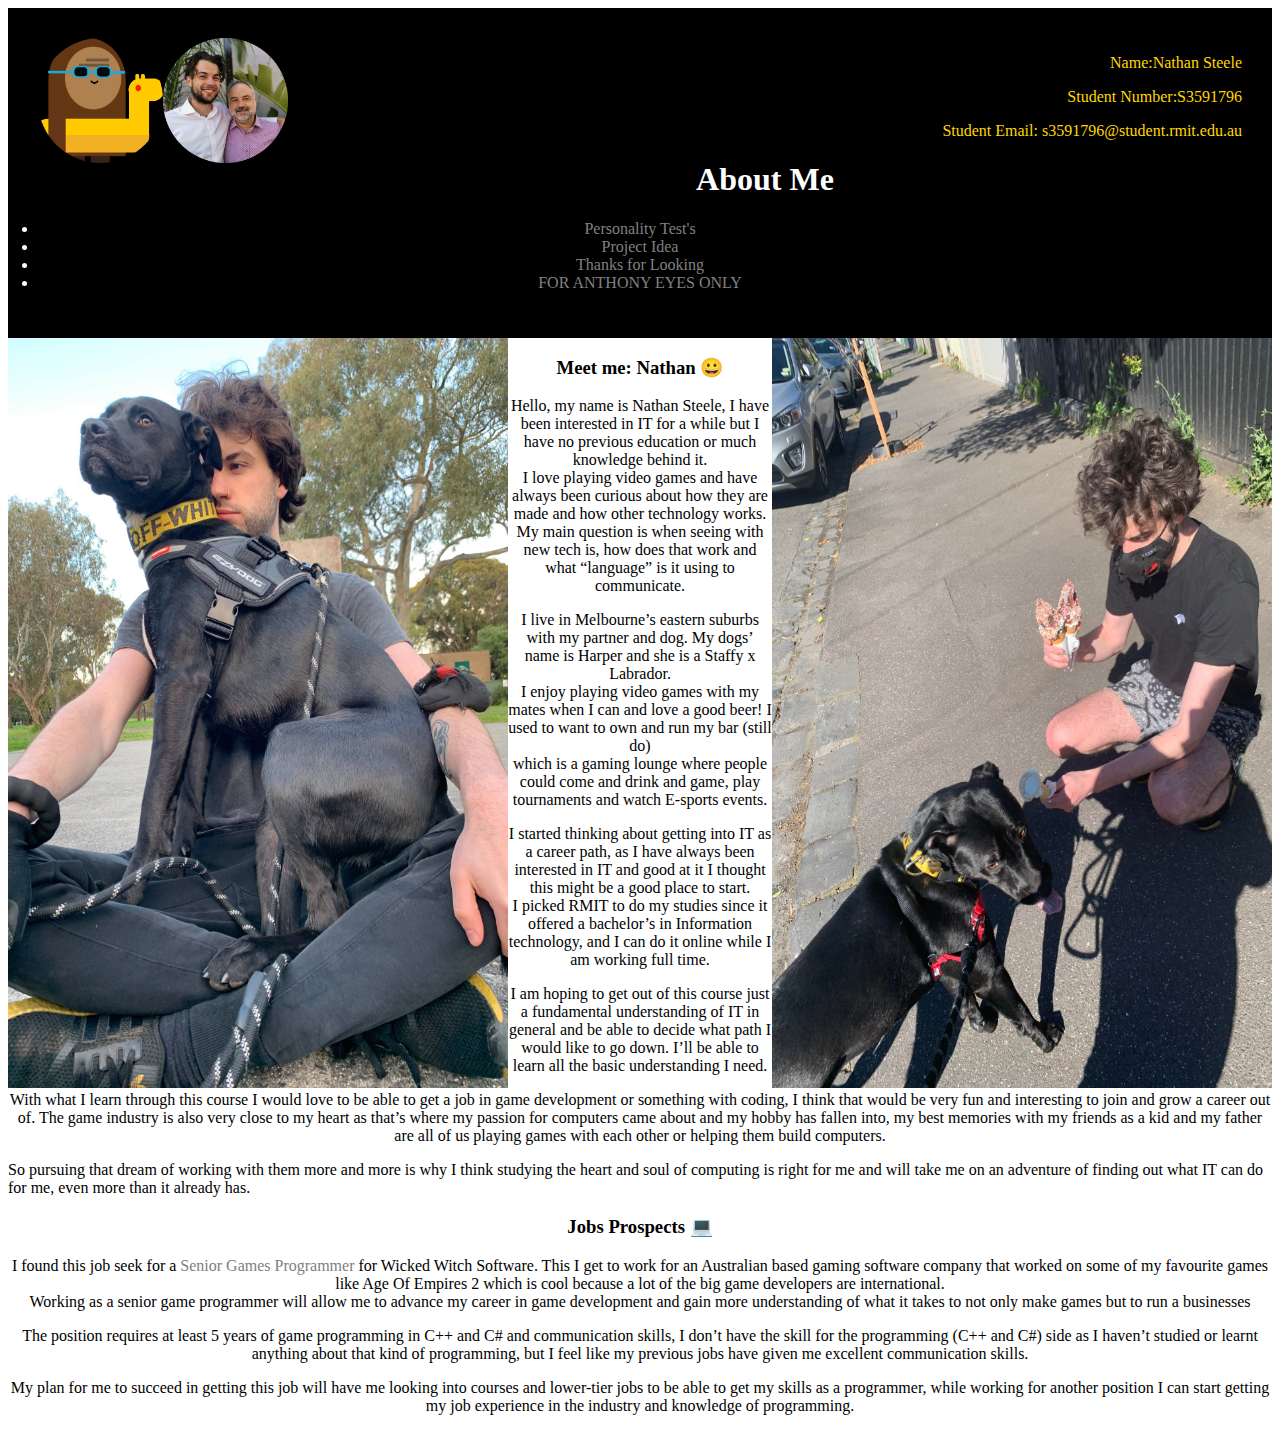
<file: index.html>
<!DOCTYPE html>
<html>
<head>
<title> Assesment 1: Profile </title>
<link rel="stylesheet" href="style.css">
</head>
<body>
<header>

  <a href="https://www.youtube.com/channel/UCiLe3NdfCVq9iRpuHLrYIZg"> <img src="Photos\logo.png" alt="My gaming logo" align=left width=125> </a>  <img src="Photos\me.png" alt="me and my dad at my 21st" align=left width=125> <p align=right style=color:#FFD700>Name:Nathan Steele</p> <p align=right style=color:#FFD700>Student Number:S3591796</p>
  <p align=right style=color:#FFD700>Student Email: s3591796@student.rmit.edu.au</p>



<h1>About Me</h1>

<p><li><a href="test.html">Personality Test's</a> </li> <li><a href="project.html">Project Idea</a> </li> <li><a href="thanks.html">Thanks for Looking</a> </li> <li><a href="harper.html">FOR ANTHONY EYES ONLY</a> </li> </p>

</header>
<img src="Photos\Harper1.jpg" alt="Photo of me and Harper" height="750" width="500" align="left"> <img src="Photos\Harper2.jpg" alt="Photo of me and Harper" height="750" width="500" align="right">


  <h3 align=center>Meet me: Nathan &#128512;</h3>
        <p align=center>Hello, my name is Nathan Steele, I have been interested in IT for a while but I have no previous education or much knowledge behind it. <br> I love playing video games and have always been curious about how they are made and how other technology works. <br>My main question is when seeing with new tech is, how does that work and what “language” is it using to communicate.</p>
        <p align=center>I live in Melbourne’s eastern suburbs with my partner and dog. My dogs’ name is Harper and she is a Staffy x Labrador.<br> I enjoy playing video games with my mates when I can and love a good beer! I used to want to own and run my bar (still do)<br> which is a gaming lounge where people could come and drink and game, play tournaments and watch E-sports events.</p>
        <p align=center>I started thinking about getting into IT as a career path, as I have always been interested in IT and good at it I thought this might be a good place to start. <br> I picked RMIT to do my studies since it offered a bachelor’s in Information technology, and I can do it online while I am working full time.</p>
        <p align=center>I am hoping to get out of this course just a fundamental understanding of IT in general and be able to decide what path I would like to go down. I’ll be able to learn all the basic understanding I need.</p>
        <p align=center>With what I learn through this course I would love to be able to get a job in game development or something with coding, I think that would be very fun and interesting to join and grow a career out of. The game industry is also very close to my heart as that’s where my passion for computers came about and my hobby has fallen into, my best memories with my friends as a kid and my father are all of us playing games with each other or helping them build computers.</p>
        <p alight=center>So pursuing that dream of working with them more and more is why I think studying the heart and soul of computing is right for me and will take me on an adventure of finding out what IT can do for me, even more than it already has.</p>



  <h3 align=center> Jobs Prospects &#128187; </h3>
        <p align=center>I found this job seek for a <a href="https://www.seek.com.au/job/56123237?type=standout#sol=73641d8dca18cb61811b83c0ecd011951eb51f13">Senior Games Programmer</a> for Wicked Witch Software. This I get to work for an Australian based gaming software company that worked on some of my favourite games like  Age Of Empires 2 which is cool because a lot of the big game developers are international.<br> Working as a senior game programmer will allow me to advance my career in game development and gain more understanding of what it takes to not only make games but to run a businesses</p>
        <p align=center>The position requires at least 5 years of game programming in C++ and C# and communication skills, I don’t have the skill for the programming (C++ and C#) side as I haven’t studied or learnt anything about that kind of programming, but I feel like my previous jobs have given me excellent communication skills.</p>
        <p align=center>My plan for me to succeed in getting this job will have me looking into courses and lower-tier jobs to be able to get my skills as a programmer, while working for another position I can start getting my job experience in the industry and knowledge of programming. </p>

        


</body>
</html>
</file>
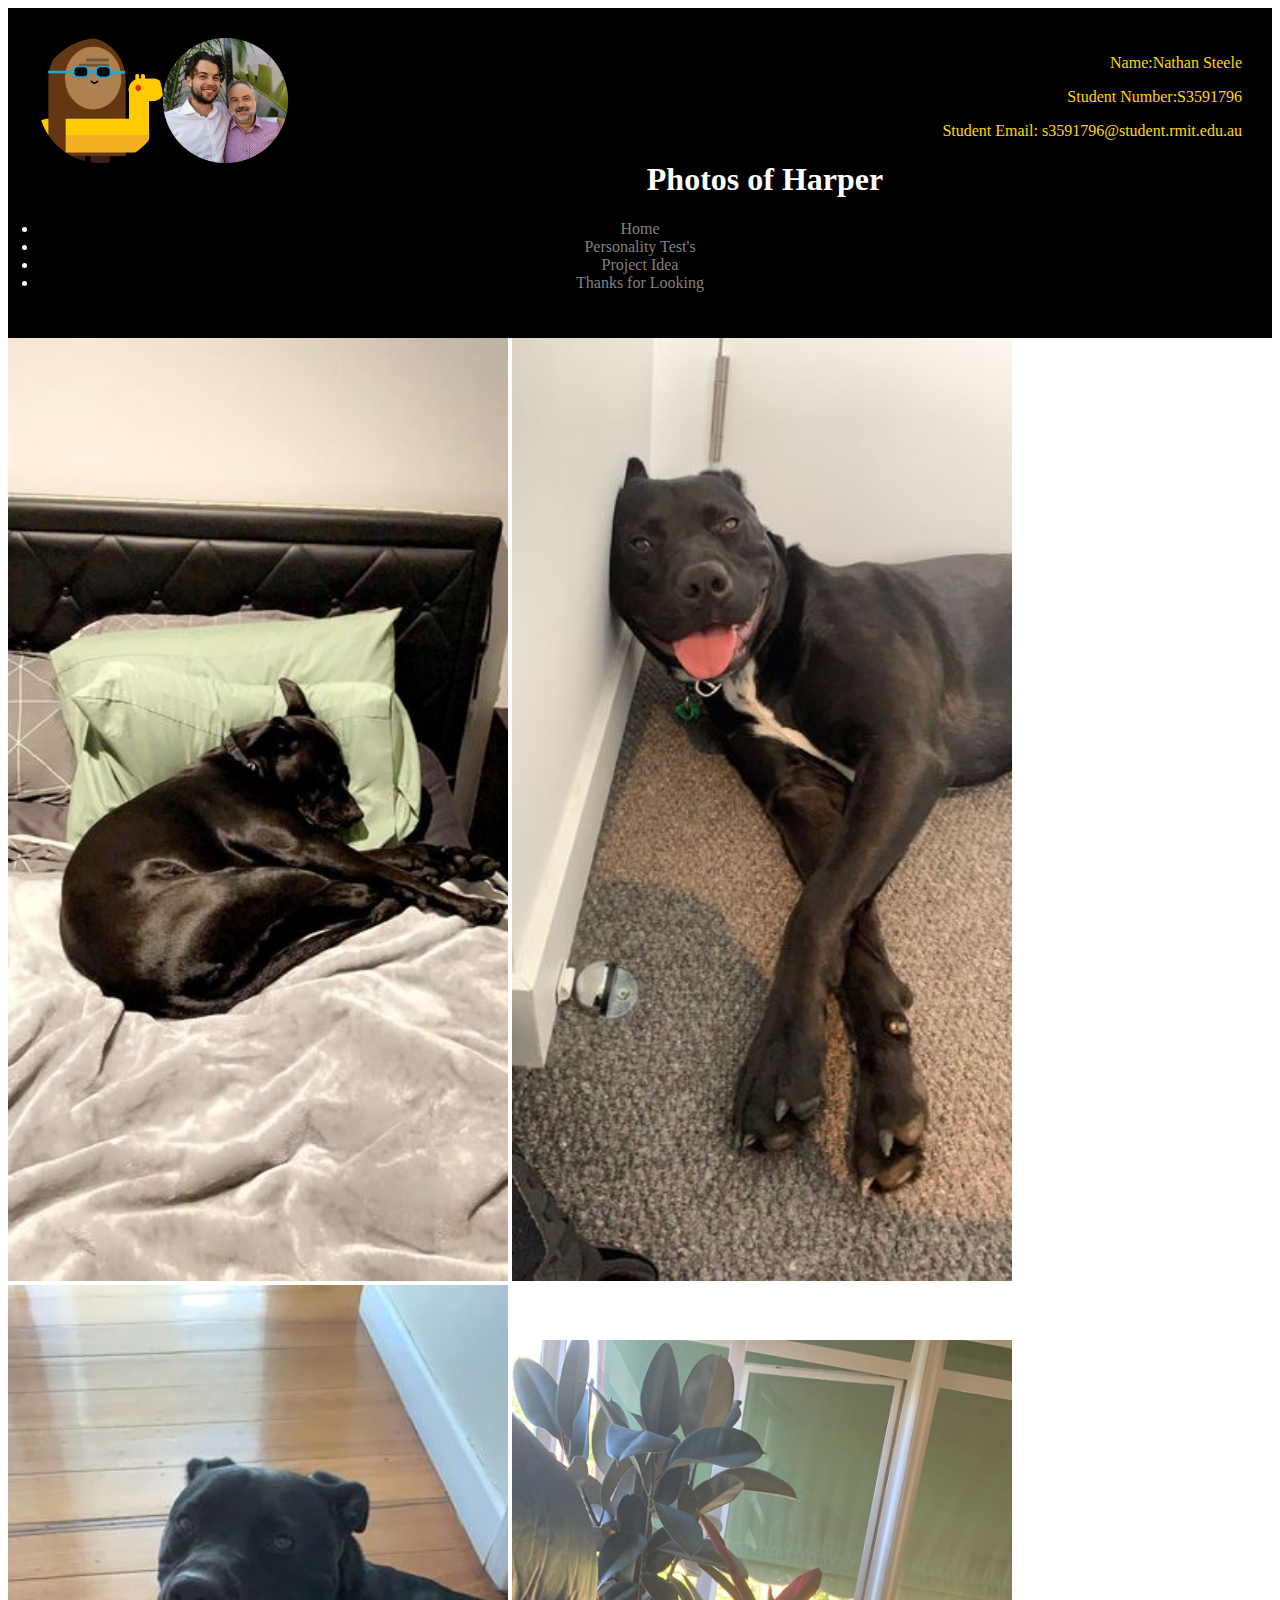
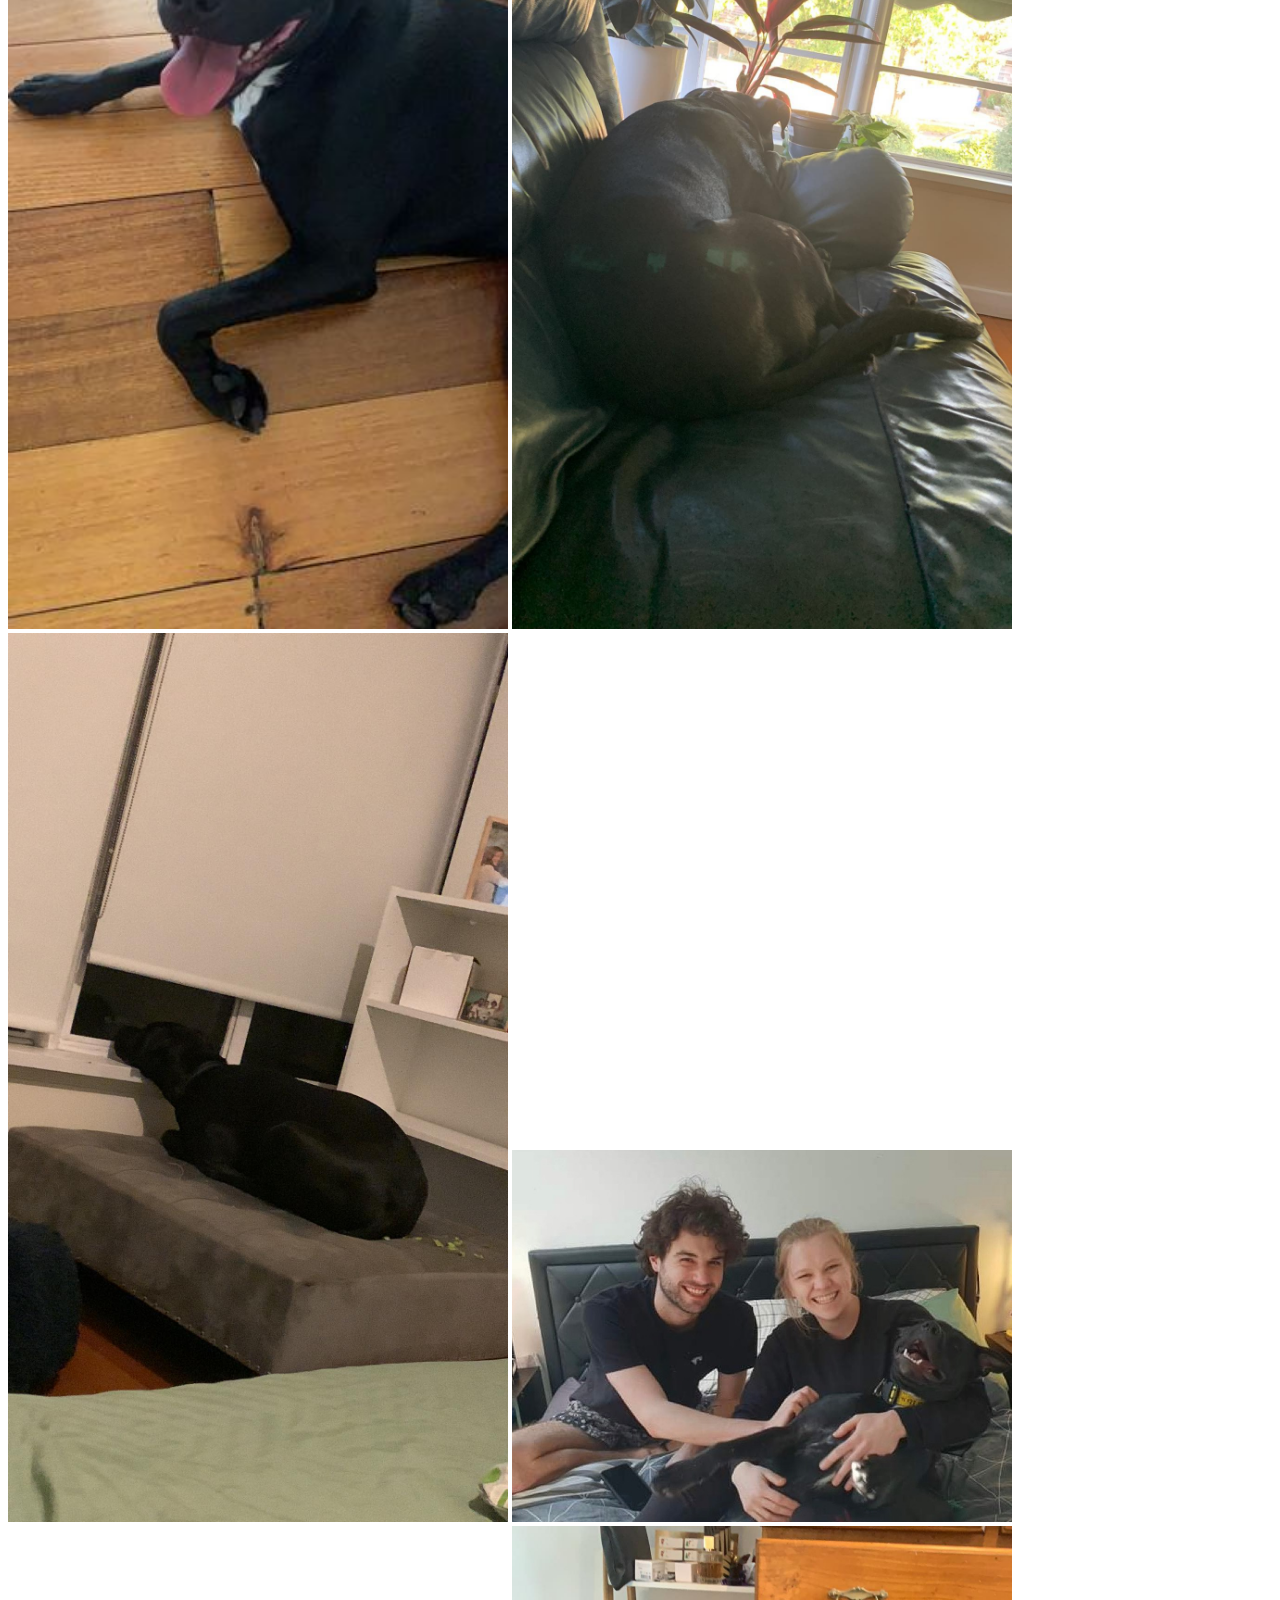
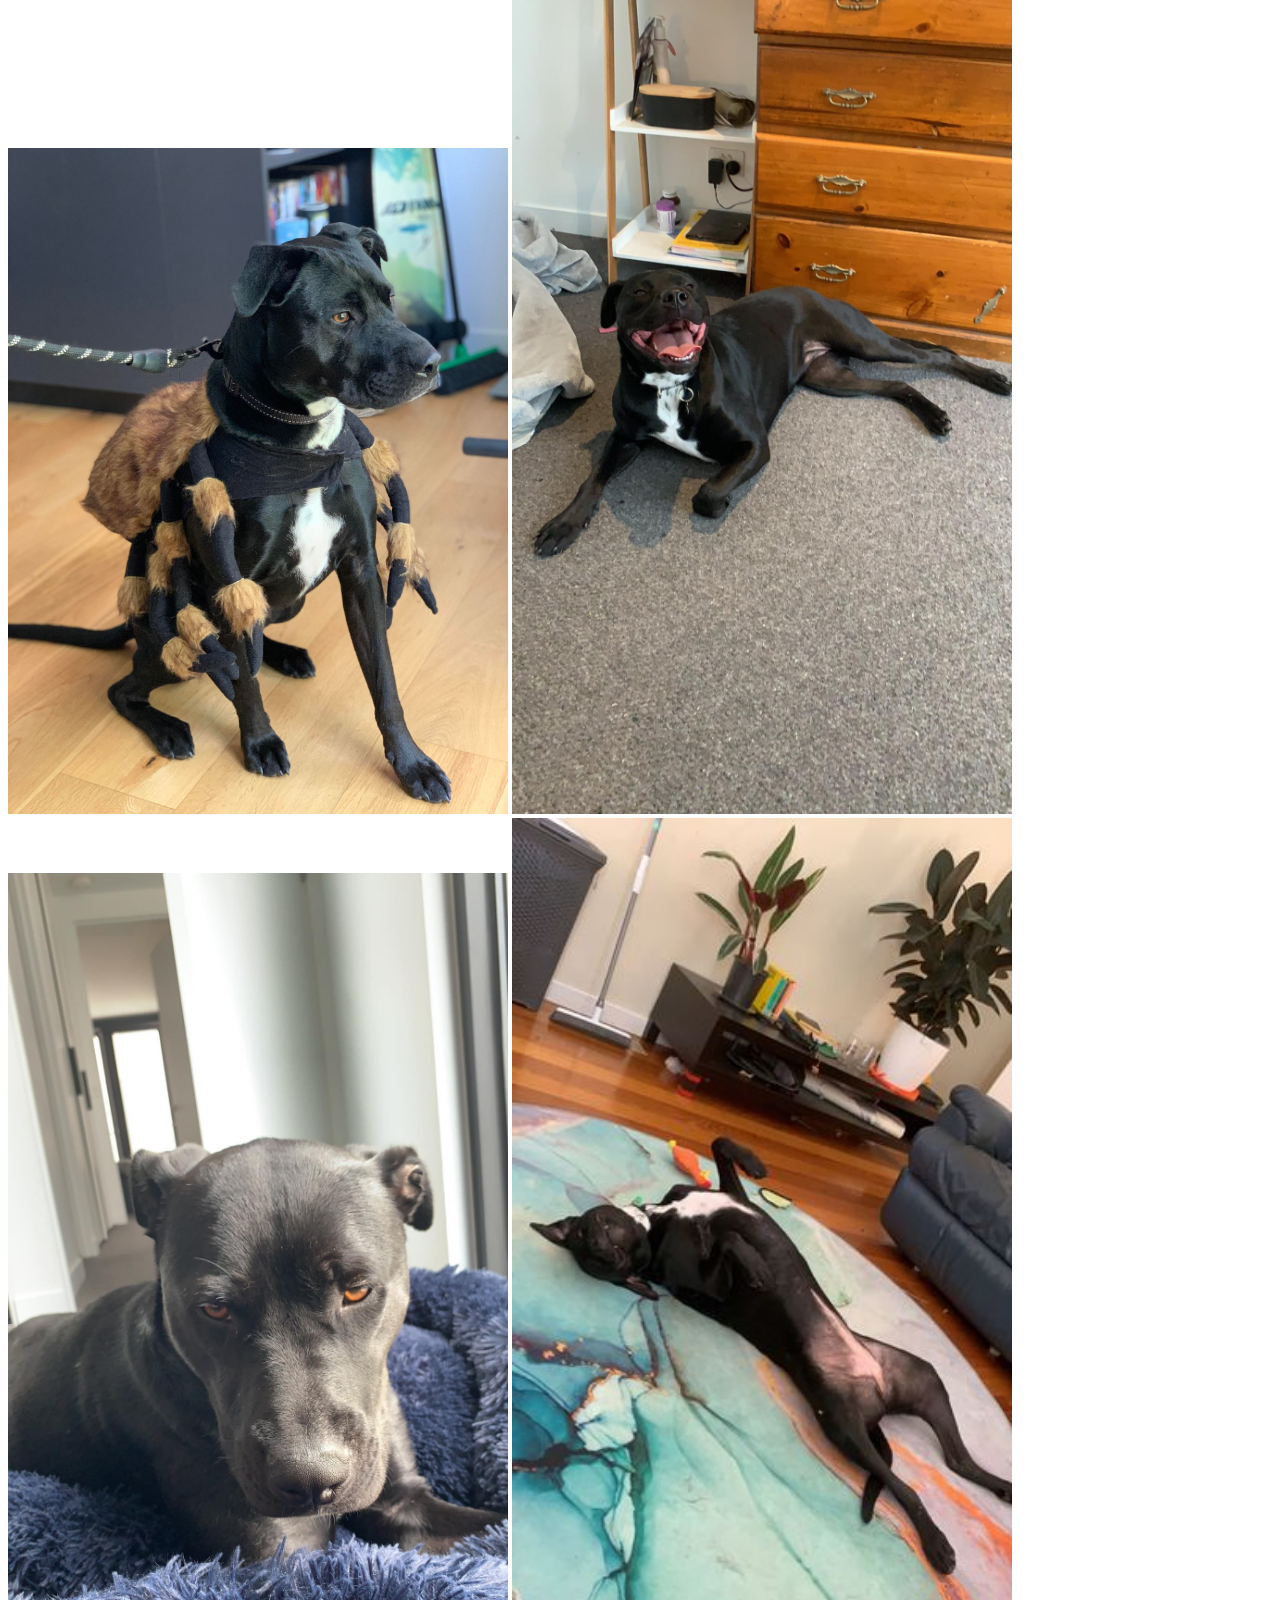
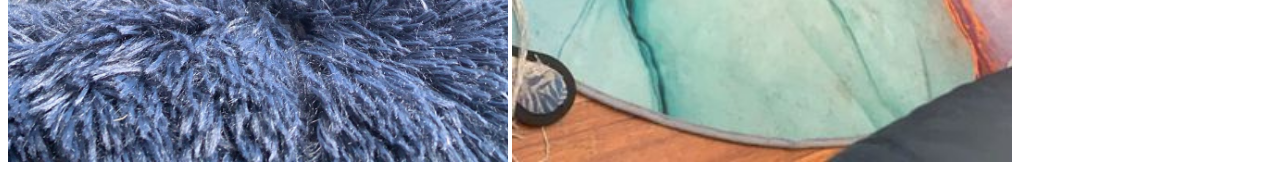
<file: harper.html>
<!DOCTYPE html>
<html>
<head>
<title> HARPER PHOTOS </title>
<link rel="stylesheet" href="style.css">
</head>
<body>

  <header>

    <a href="https://www.youtube.com/channel/UCiLe3NdfCVq9iRpuHLrYIZg"> <img src="Photos\logo.png" alt="My gaming logo" align=left width=125> </a>  <img src="Photos\me.png" alt="me and my dad at my 21st" align=left width=125> <p align=right style=color:#FFD700>Name:Nathan Steele</p> <p align=right style=color:#FFD700>Student Number:S3591796</p>
    <p align=right style=color:#FFD700>Student Email: s3591796@student.rmit.edu.au</p>
  <h1> Photos of Harper </h1>

  <p><li><a href="index.html">Home</a> </li> <li><a href="test.html">Personality Test's</a> </li> <li><a href="project.html">Project Idea</a> </li> <li><a href="thanks.html">Thanks for Looking</a> </li></p>

  </header>


<img src="Photos\harper\1.jpg" alt="" width=500>
<img src="Photos\harper\2.jpg" alt="" width=500>
<img src="Photos\harper\3.jpg" alt="" width=500>
<img src="Photos\harper\4.jpg" alt="" width=500>
<img src="Photos\harper\5.jpg" alt="" width=500>
<img src="Photos\harper\6.jpg" alt="" width=500>
<img src="Photos\harper\7.jpg" alt="" width=500>
<img src="Photos\harper\8.jpg" alt="" width=500>
<img src="Photos\harper\9.jpg" alt="" width=500>
<img src="Photos\harper\10.jpg" alt="" width=500>



  </body>
</html>
</file>
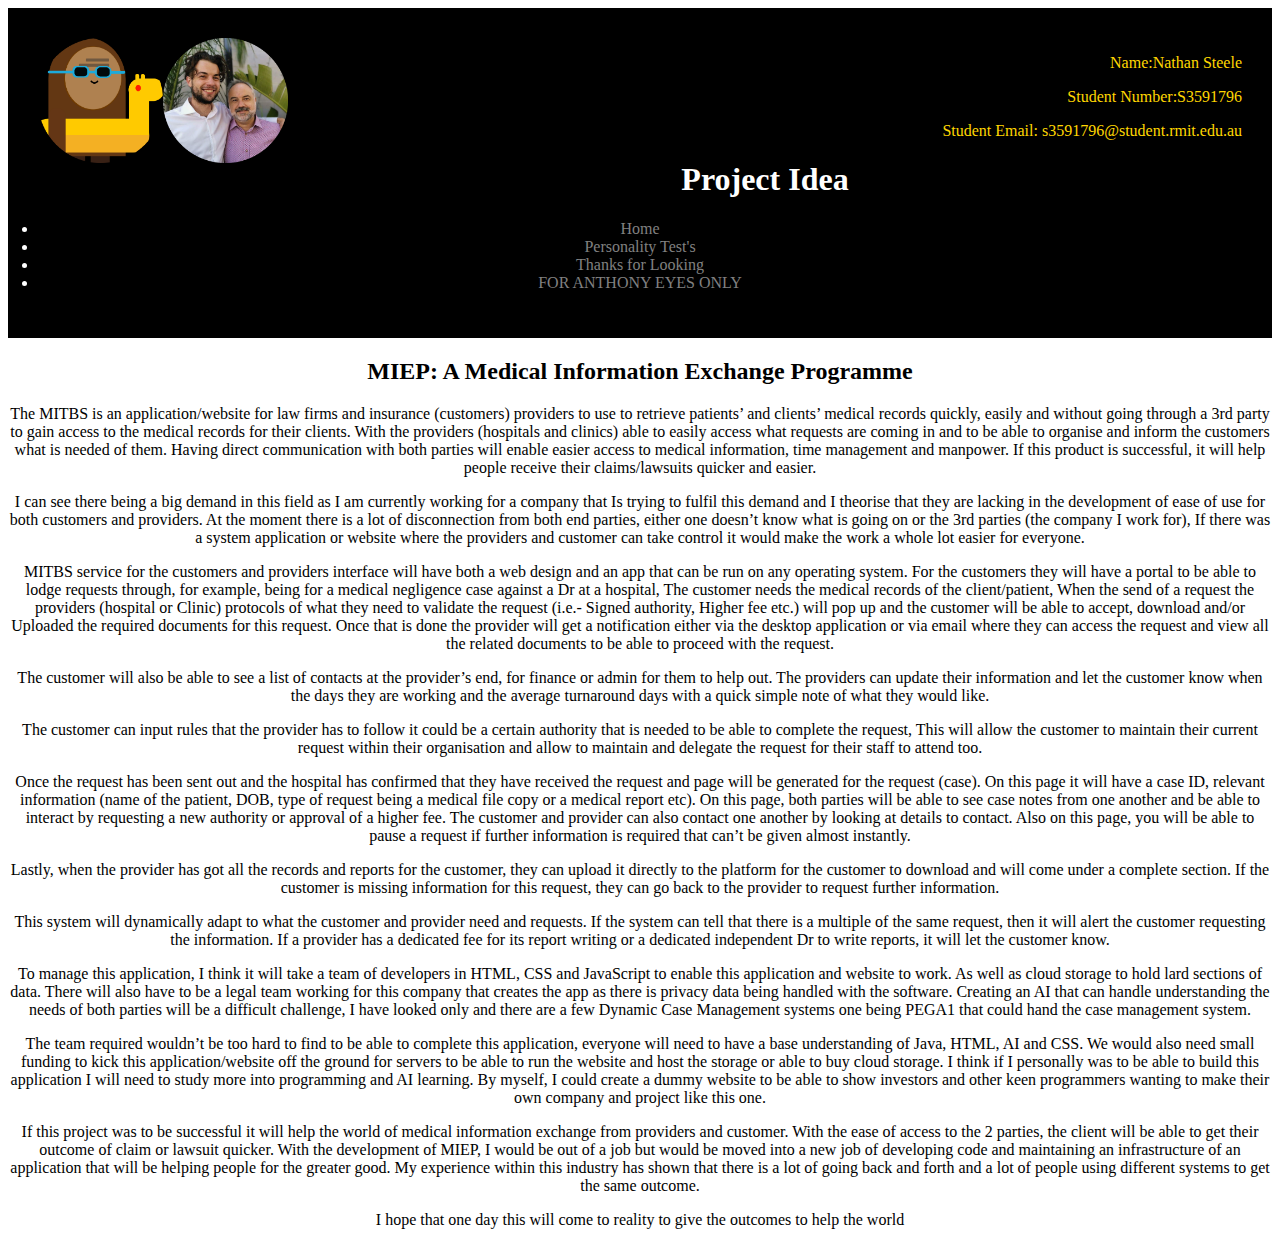
<file: project.html>
<!DOCTYPE html>
<html>
<head>
<title> Project Idea </title>
<link rel="stylesheet" href="style.css">
</head>
<body>

  <header>

    <a href="https://www.youtube.com/channel/UCiLe3NdfCVq9iRpuHLrYIZg"> <img src="Photos\logo.png" alt="My gaming logo" align=left width=125> </a>  <img src="Photos\me.png" alt="me and my dad at my 21st" align=left width=125> <p align=right style=color:#FFD700>Name:Nathan Steele</p> <p align=right style=color:#FFD700>Student Number:S3591796</p>
    <p align=right style=color:#FFD700>Student Email: s3591796@student.rmit.edu.au</p>
  <h1> Project Idea </h1>

  <p><li><a href="index.html">Home</a> </li> <li><a href="test.html">Personality Test's</a> </li> <li><a href="thanks.html">Thanks for Looking</a> </li> <li><a href="harper.html">FOR ANTHONY EYES ONLY</a> </li> </p>

  </header>

  <h2 align=center>MIEP: A Medical Information Exchange Programme</h2>
  <p align=center>The MITBS is an application/website for law firms and insurance (customers) providers to use to retrieve patients’ and clients’ medical records quickly, easily and without going through a 3rd party to gain access to the medical records for their clients. With the providers (hospitals and clinics) able to easily access what requests are coming in and to be able to organise and inform the customers what is needed of them. Having direct communication with both parties will enable easier access to medical information, time management and manpower. If this product is successful, it will help people receive their claims/lawsuits quicker and easier.</p>
  <p align=center>I can see there being a big demand in this field as I am currently working for a company that Is trying to fulfil this demand and I theorise that they are lacking in the development of ease of use for both customers and providers. At the moment there is a lot of disconnection from both end parties, either one doesn’t know what is going on or the 3rd parties (the company I work for), If there was a system application or website where the providers and customer can take control it would make the work a whole lot easier for everyone.</p>
  <p align=center>MITBS service for the customers and providers interface will have both a web design and an app that can be run on any operating system. For the customers they will have a portal to be able to lodge requests through, for example, being for a medical negligence case against a Dr at a hospital, The customer needs the medical records of the client/patient, When the send of a request the providers (hospital or Clinic) protocols of what they need to validate the request (i.e.- Signed authority, Higher fee etc.) will pop up and the customer will be able to accept, download and/or Uploaded the required documents for this request. Once that is done the provider will get a notification either via the desktop application or via email where they can access the request and view all the related documents to be able to proceed with the request.</p>
  <p align=center>The customer will also be able to see a list of contacts at the provider’s end, for finance or admin for them to help out. The providers can update their information and let the customer know when the days they are working and the average turnaround days with a quick simple note of what they would like. </p>
  <p align=center>The customer can input rules that the provider has to follow it could be a certain authority that is needed to be able to complete the request, This will allow the customer to maintain their current request within their organisation and allow to maintain and delegate the request for their staff to attend too. </p>
  <p align=center>Once the request has been sent out and the hospital has confirmed that they have received the request and page will be generated for the request (case). On this page it will have a case ID, relevant information (name of the patient, DOB, type of request being a medical file copy or a medical report etc). On this page, both parties will be able to see case notes from one another and be able to interact by requesting a new authority or approval of a higher fee. The customer and provider can also contact one another by looking at details to contact. Also on this page, you will be able to pause a request if further information is required that can’t be given almost instantly.</p>
  <p align=center>Lastly, when the provider has got all the records and reports for the customer, they can upload it directly to the platform for the customer to download and will come under a complete section. If the customer is missing information for this request, they can go back to the provider to request further information. </p>
  <p align=center>This system will dynamically adapt to what the customer and provider need and requests. If the system can tell that there is a multiple of the same request, then it will alert the customer requesting the information. If a provider has a dedicated fee for its report writing or a dedicated independent Dr to write reports, it will let the customer know. </p>
  <p align=center>To manage this application, I think it will take a team of developers in HTML, CSS and JavaScript to enable this application and website to work. As well as cloud storage to hold lard sections of data. There will also have to be a legal team working for this company that creates the app as there is privacy data being handled with the software. Creating an AI that can handle understanding the needs of both parties will be a difficult challenge, I have looked only and there are a few Dynamic Case Management systems one being PEGA1 that could hand the case management system.</p>
  <p align=center>The team required wouldn’t be too hard to find to be able to complete this application, everyone will need to have a base understanding of Java, HTML, AI and CSS. We would also need small funding to kick this application/website off the ground for servers to be able to run the website and host the storage or able to buy cloud storage. I think if I personally was to be able to build this application I will need to study more into programming and AI learning. By myself, I could create a dummy website to be able to show investors and other keen programmers wanting to make their own company and project like this one.</p>
  <p align=center>If this project was to be successful it will help the world of medical information exchange from providers and customer. With the ease of access to the 2 parties, the client will be able to get their outcome of claim or lawsuit quicker. With the development of MIEP, I would be out of a job but would be moved into a new job of developing code and maintaining an infrastructure of an application that will be helping people for the greater good. My experience within this industry has shown that there is a lot of going back and forth and a lot of people using different systems to get the same outcome. </p>
  <p align=center>I hope that one day this will come to reality to give the outcomes to help the world </p>

  </body>
</html>
</file>
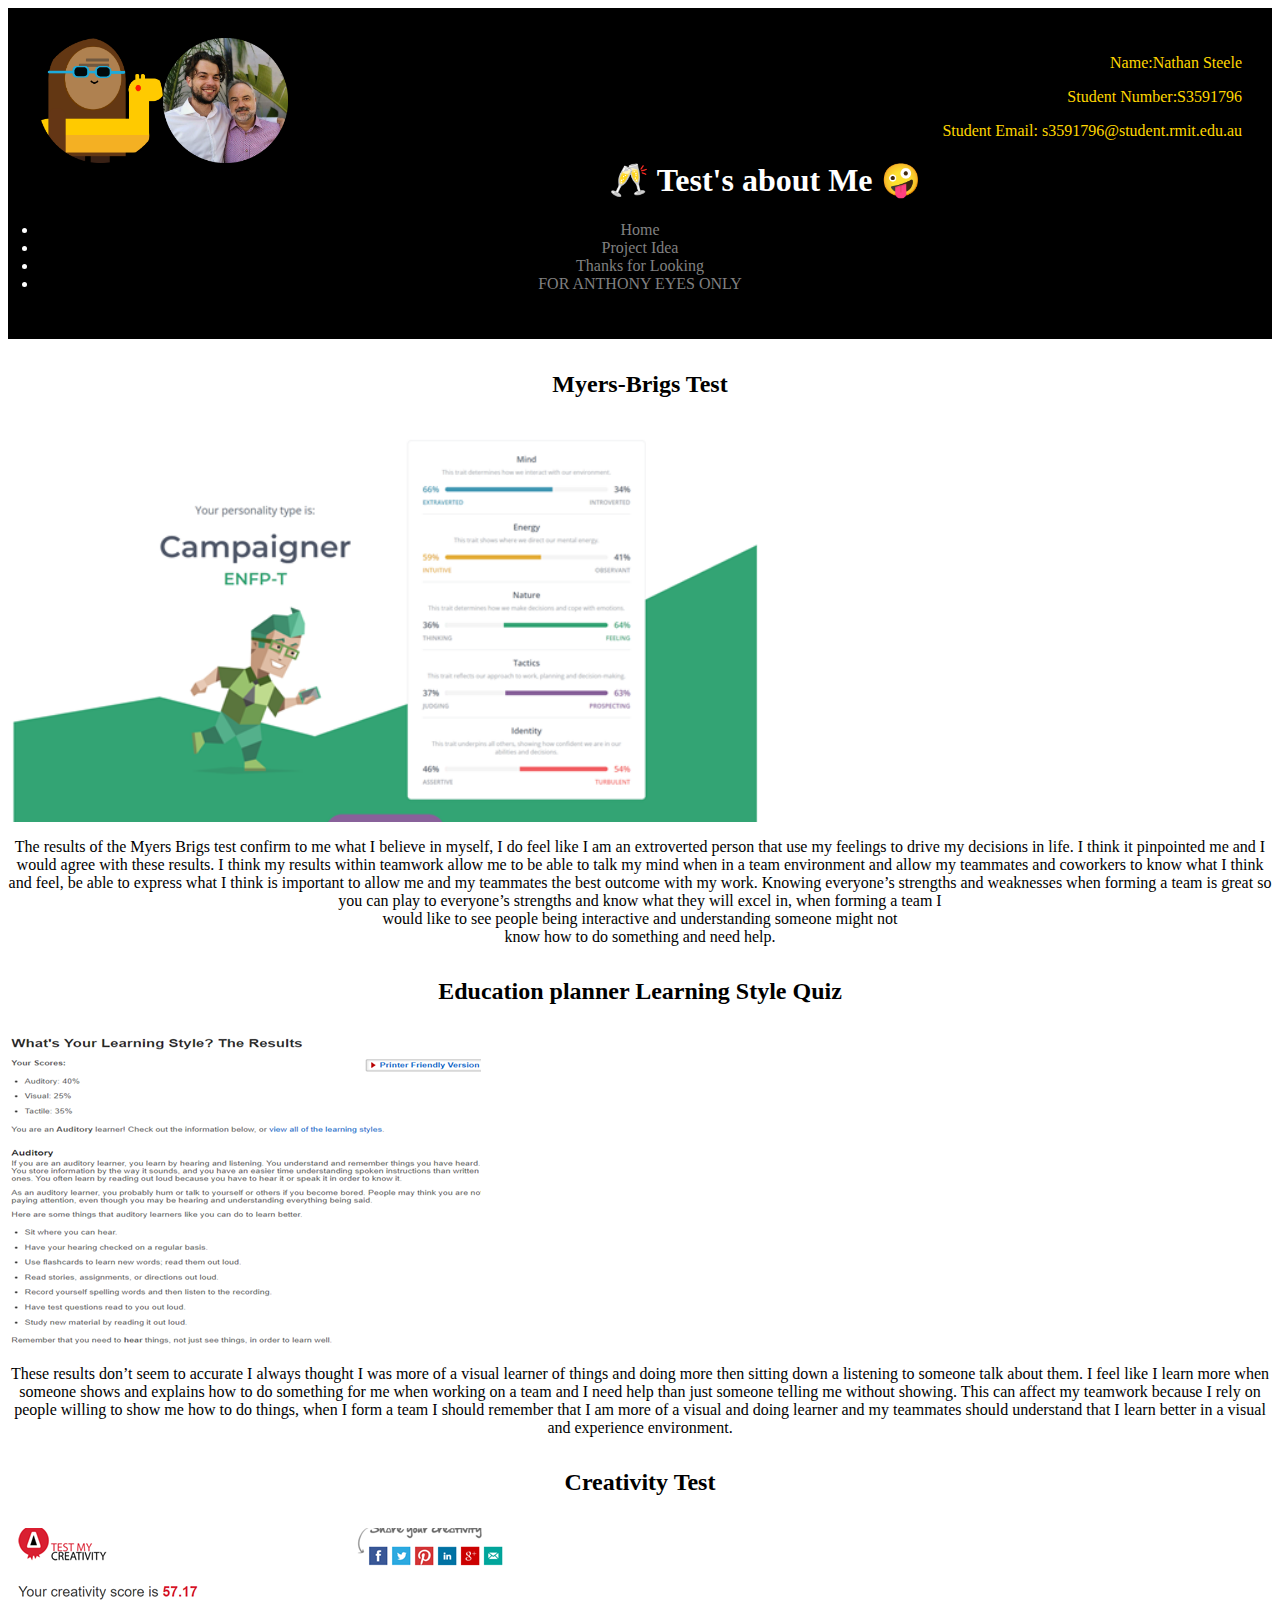
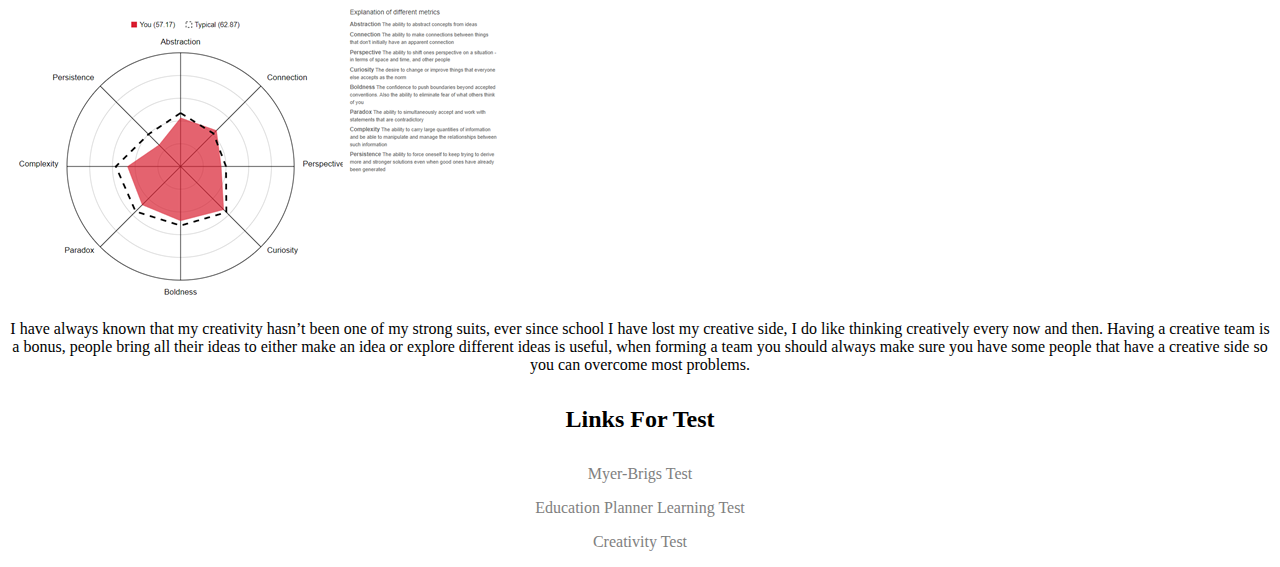
<file: test.html>
<!DOCTYPE html>
<html>
<head>
<title> Assesment 1: My Personality Test's </title>
<link rel="stylesheet" href="style.css">
</head>
<body>

  <header>

    <a href="https://www.youtube.com/channel/UCiLe3NdfCVq9iRpuHLrYIZg"> <img src="Photos\logo.png" alt="My gaming logo" align=left width=125> </a>  <img src="Photos\me.png" alt="me and my dad at my 21st" align=left width=125> <p align=right style=color:#FFD700>Name:Nathan Steele</p> <p align=right style=color:#FFD700>Student Number:S3591796</p>
    <p align=right style=color:#FFD700>Student Email: s3591796@student.rmit.edu.au</p>


  <h1>&#129346; Test's about Me &#129322;</h1>

  <p><li><a href="index.html">Home</a> </li> <li><a href="project.html">Project Idea</a> </li> <li><a href="thanks.html">Thanks for Looking</a> </li> <li><a href="harper.html">FOR ANTHONY EYES ONLY</a> </li> </p>

  </header>

<h4 align=center align=center>Myers-Brigs Test</h4>
<img src="Photos\Myers-Brugs.png" alt="my Personality results" width="750" align=center>
<p align=center>The results of the Myers Brigs test confirm to me what I believe in myself, I do feel like I am an extroverted person that use my feelings to drive my decisions in life. I think it pinpointed me and I would agree with these results. I think my results within teamwork allow me to be able to talk my mind when in a team environment and allow my teammates and coworkers to know what I think and feel, be able to express what I think is important to allow me and my teammates the best outcome with my work. Knowing everyone’s strengths and weaknesses when forming a team is great so you can play to everyone’s strengths and know what they will excel in, when forming a team I <br>would like to see people being interactive and understanding someone might not <br> know how to do something and need help.</p>



<h4 align=center>Education planner Learning Style Quiz </h4>
<img src="Photos\Education planner Learning Style Quiz.png" alt="Education planner Learning Style Quiz" align=center>
 <p align=center>These results don’t seem to accurate I always thought I was more of a visual learner of things and doing more then sitting down a listening to someone talk about them. I feel like I learn more when someone shows and explains how to do something for me when working on a team and I need help than just someone telling me without showing.  This can affect my teamwork because I rely on people willing to show me how to do things, when I form a team I should remember that I am more of a visual and doing learner and my teammates should understand that I learn better in a visual and experience environment.</p>



<h4 align=center>Creativity Test</h4>
<img src="Photos\Creativity Test.png" alt="Creativity Test" align=center>
<p align=center>I have always known that my creativity hasn’t been one of my strong suits, ever since school I have lost my creative side, I do like thinking creatively every now and then. Having a creative team is a bonus, people bring all their ideas to either make an idea or explore different ideas is useful, when forming a team you should always make sure you have some people that have a creative side so you can overcome most problems.</p>



<h4 align=center>Links For Test</h5>
<p align=center><a href="https://www.16personalities.com/enfp-personality">Myer-Brigs Test</a></p>
<p align=center><a href="http://www.educationplanner.org/students/self-assessments/learning-styles-quiz.shtml">Education Planner Learning Test</a></p>
<p align=center><a href="http://www.testmycreativity.com/">Creativity Test</a></p>




</body>
</html>
</file>
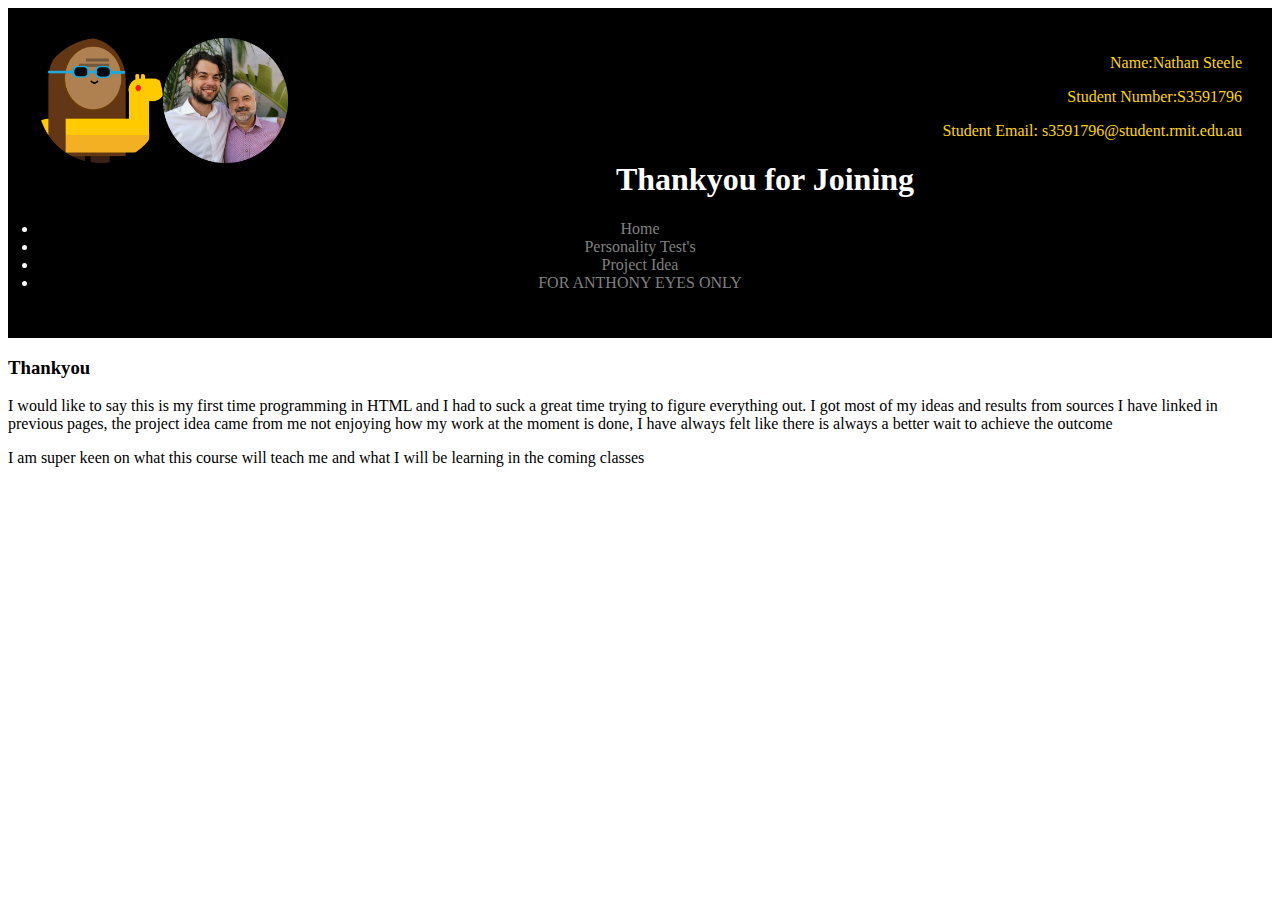
<file: thanks.html>
<!DOCTYPE html>
<html>
<head>
<title> Thanks </title>
<link rel="stylesheet" href="style.css">
</head>
<body>

  <header>

    <a href="https://www.youtube.com/channel/UCiLe3NdfCVq9iRpuHLrYIZg"> <img src="Photos\logo.png" alt="My gaming logo" align=left width=125> </a>  <img src="Photos\me.png" alt="me and my dad at my 21st" align=left width=125> <p align=right style=color:#FFD700>Name:Nathan Steele</p> <p align=right style=color:#FFD700>Student Number:S3591796</p>
    <p align=right style=color:#FFD700>Student Email: s3591796@student.rmit.edu.au</p>
  <h1> Thankyou for Joining </h1>

  <p><li><a href="index.html">Home</a> </li> <li><a href="test.html">Personality Test's</a> </li> <li><a href="project.html">Project Idea</a> </li> <li><a href="harper.html">FOR ANTHONY EYES ONLY</a> </li> </p>

  </header>

<h3>Thankyou</h3>

<p> I would like to say this is my first time programming in HTML and I had to suck a great time trying to figure everything out. I got most of my ideas and results from sources I have linked in previous pages, the project idea came from me not enjoying how my work at the moment is done, I have always felt like there is always a better wait to achieve the outcome</p>
<p>I am super keen on what this course will teach me and what I will be learning in the coming classes</p>


</body>
</html>
</file>
<file: style.css>
body {
  background-color: powderblue
  font-family: 'Patrick Hand', cursive;
}
h1 {
  font-family: 'Patrick Hand', cursive;
}
p {
  font-family: 'Patrick Hand', cursive;
}
h2 {
  font-family: 'Patrick Hand', cursive;
}
h3 {
  font-family: 'Patrick Hand', cursive;
  align: center
}
h4 {
  font-family: 'Patrick Hand', cursive;
  font-size: 150%
}
h5 {
  font-family: 'Patrick Hand', cursive;
}

a:link {
  color: grey;
  background-color: transparent;
  text-decoration: none;
  font-family: 'Patrick Hand', cursive;
}
a:visited {
  color: #FFD700;
  background-color: transparent;
  text-decoration: none;
  font-family: 'Patrick Hand', cursive;
}
a:hover {
  color: red;
  background-color: transparent;
  text-decoration: underline;
  font-family: 'Patrick Hand', cursive;
}
a:active {
  color: yellow;
  background-color: transparent;
  text-decoration: underline;
  font-family: 'Patrick Hand', cursive;
}
<link rel="preconnect" href="https://fonts.googleapis.com">
<link rel="preconnect" href="https://fonts.gstatic.com" crossorigin>
<link href="https://fonts.googleapis.com/css2?family=Patrick+Hand&display=swap" rel="stylesheet">

article {
  float: center;
  width: 40%;
  padding: 20px;
}

header{
  background-color: black;
  padding: 30px;
  text-align: center;
  font-size: 35;
  color: white
}
</file>
